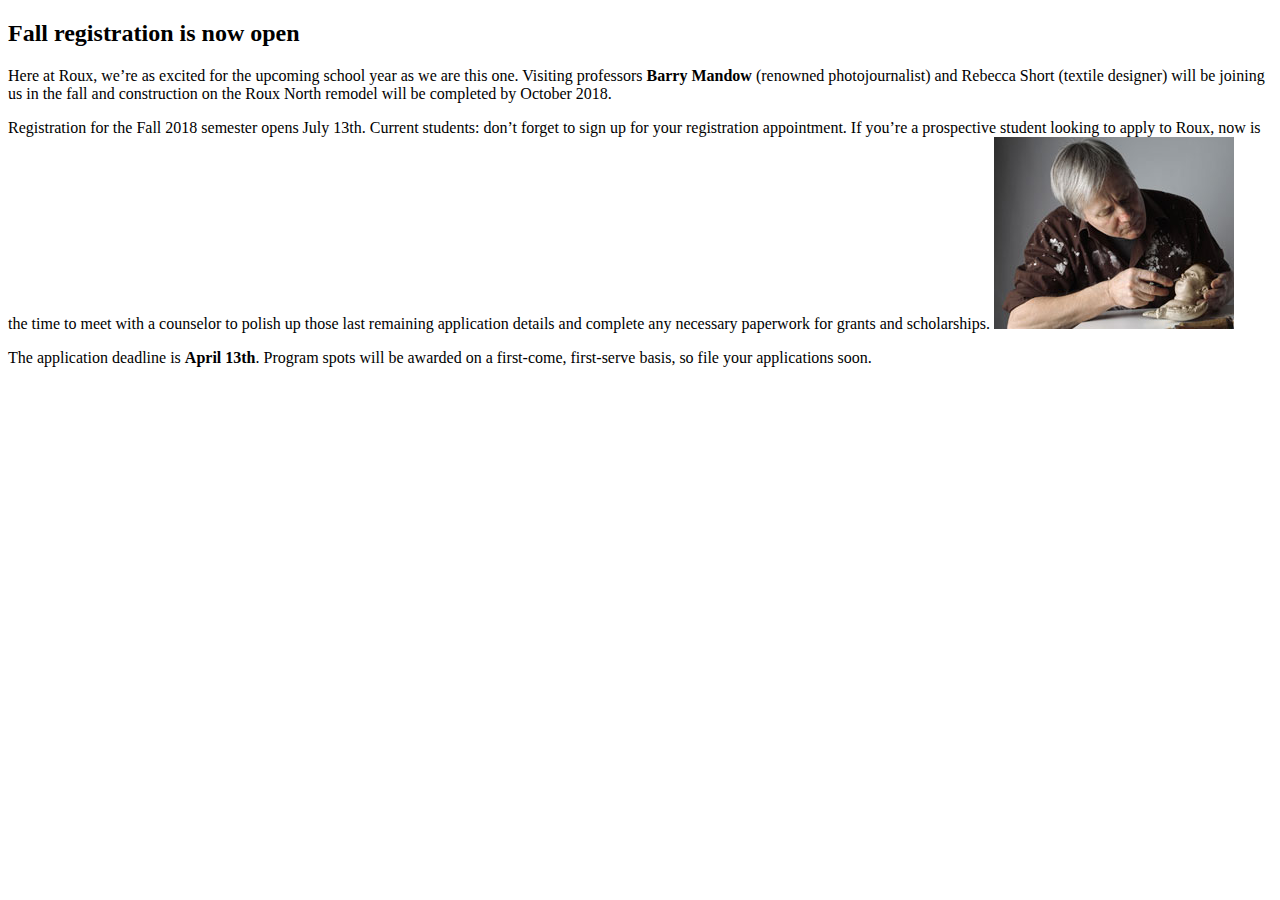
<file: RouxAcademy/Markdown/Index.html>
﻿<!DOCTYPE html>
<html>
<head>
    <title>Fall registration is now open</title>
</head>
<body>

    <h2 id="fall-registration-is-now-open">Fall registration is now open</h2>
<p>Here at Roux, we’re as excited for the upcoming school year as we are this one. Visiting professors <strong>Barry Mandow</strong> (renowned photojournalist) and Rebecca Short (textile designer) will be joining us in the fall and construction on the Roux North remodel will be completed by October 2018.</p>
<p>Registration for the Fall 2018 semester opens July 13th. Current students: don’t forget to sign up for your registration appointment. If you’re a prospective student looking to apply to Roux, now is the time to meet with a counselor to polish up those last remaining application details and complete any necessary paperwork for grants and scholarships.
<img src="award%5B1%5D.jpg" alt="Award[1]" /></p>
<p>The application deadline is <strong>April 13th</strong>. Program spots will be awarded on a first-come, first-serve basis, so file your applications soon.</p>


</body>
</html>
</file>
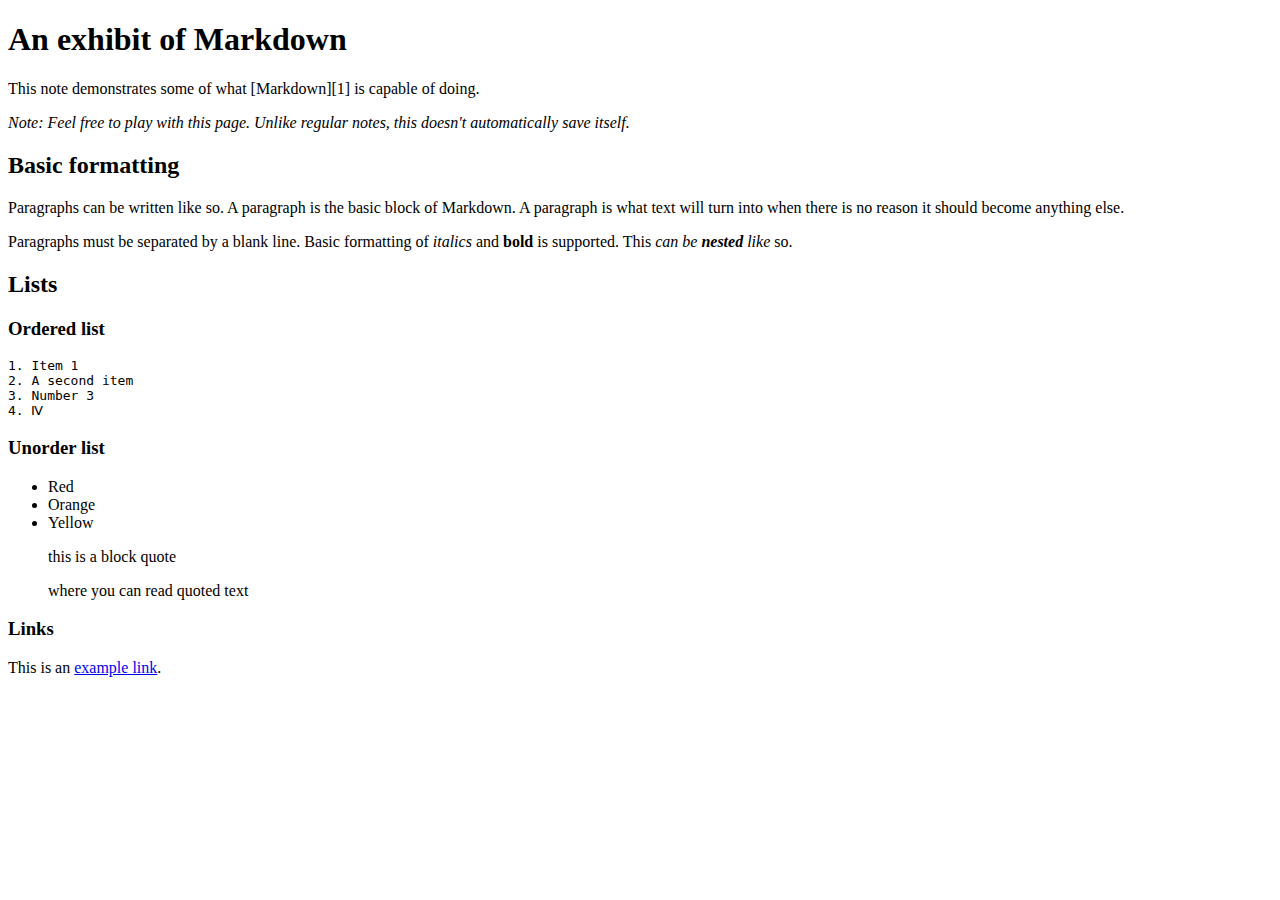
<file: RouxAcademy/Markdown/Example.html>
﻿<!DOCTYPE html>
<html>
<head>
    <title>An exhibit of Markdown</title>
</head>
<body>

    <h1 id="an-exhibit-of-markdown">An exhibit of Markdown</h1>
<p>This note demonstrates some of what [Markdown][1] is capable of doing.</p>
<p><em>Note: Feel free to play with this page. Unlike regular notes, this doesn't automatically save itself.</em></p>
<h2 id="basic-formatting">Basic formatting</h2>
<p>Paragraphs can be written like so. A paragraph is the basic block of Markdown. A paragraph is what text will turn into when there is no reason it should become anything else.</p>
<p>Paragraphs must be separated by a blank line. Basic formatting of <em>italics</em> and <strong>bold</strong> is supported. This <em>can be <strong>nested</strong> like</em> so.</p>
<h2 id="lists">Lists</h2>
<h3 id="ordered-list">Ordered list</h3>
<pre><code>1. Item 1
2. A second item
3. Number 3
4. Ⅳ
</code></pre>
<h3 id="unorder-list">Unorder list</h3>
<ul>
<li>Red</li>
<li>Orange</li>
<li>Yellow</li>
</ul>
<blockquote>
<p>this is a block quote</p>
<p>where you can read quoted text</p>
</blockquote>
<h3 id="links">Links</h3>
<p>This is an <a href="http://example.com/">example link</a>.</p>


</body>
</html>
</file>
